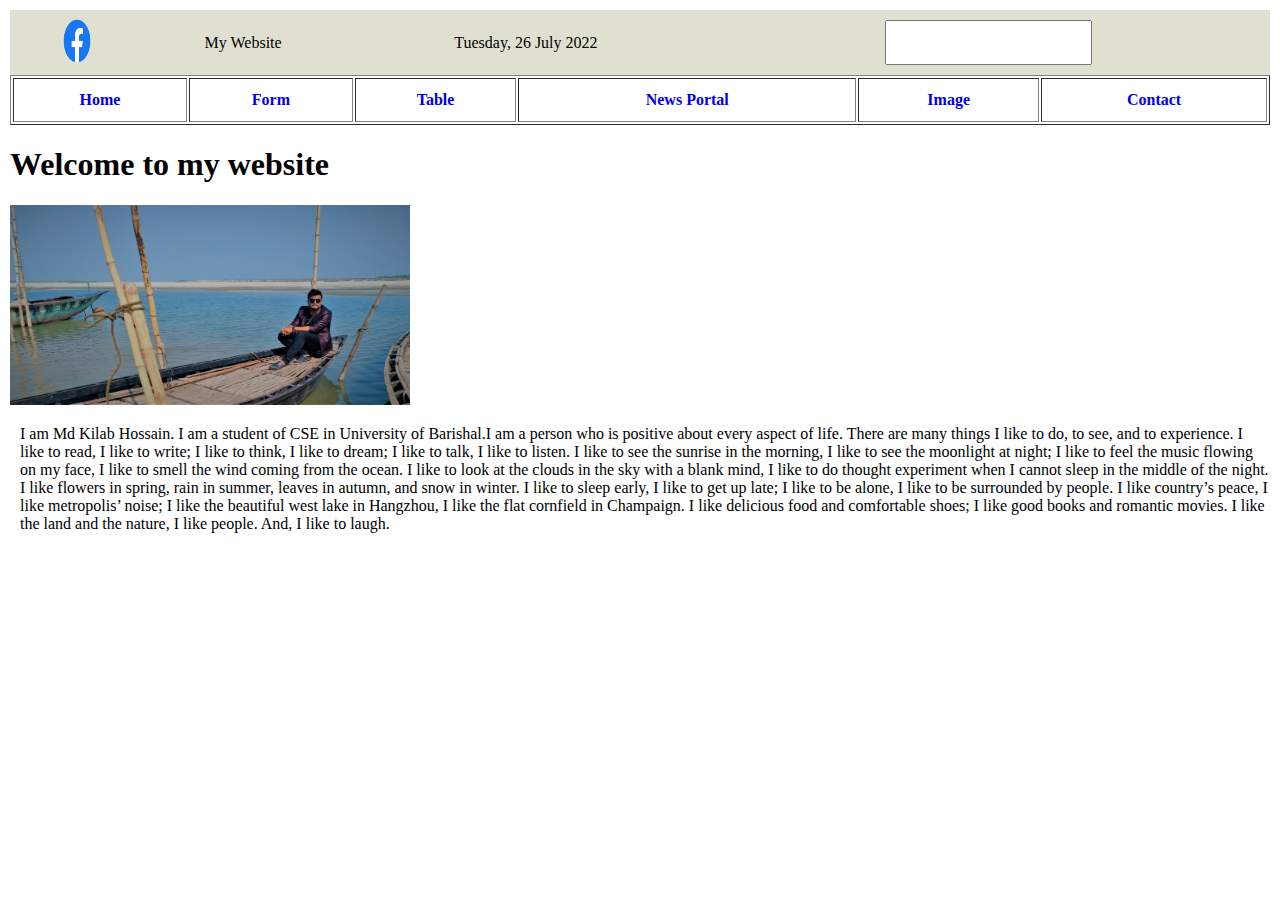
<file: index.html>
<!DOCTYPE html>
<html lang="en">
<head>
    <meta charset="UTF-8">
    <meta http-equiv="X-UA-Compatible" content="IE=edge">
    <meta name="viewport" content="width=device-width, initial-scale=1.0">
    <title>Document</title>
    <link rel="stylesheet" href="style.css">
</head>
<body>
    <header style="background-color: #e0e0d1">
        <table style="text-align: center" height="50px" width="100%">
          <tr>
            <td> <img src="img/Facebook-logo.png" alt="" height="50" width="50"></td>
            <td>My Website</td>
            <td>Tuesday, 26 July 2022</td>
            <td class="src"><input type="text"></td>
          </tr>
        </table>
      </header>

      <table class="a" border="" height="50px" width="100%">
        <tr>
          <th><a href="index.html">Home</a></th>
          <th><a href="form.html">Form</a></th>
          <th><a href="table.html">Table</a></th>
          <th><a href="newsportal.html">News Portal</a></th>
          <th><a href="image.html">Image</a></th>
          <th><a href="contact.html">Contact</a></th>
        </tr>
      </table>

      <h1>Welcome to my website</h1>
      <img src="img/IMG20220108123518.jpg" alt="" height="200" width="400">
      <p>I am Md Kilab Hossain. I am a student of CSE in University of Barishal.I am a person who is positive about every aspect of life. There are many things I like to do, to see, and to experience. I like to read, I like to write; I like to think, I like to dream; I like to talk, I like to listen. I like to see the sunrise in the morning, I like to see the moonlight at night; I like to feel the music flowing on my face, I like to smell the wind coming from the ocean. I like to look at the clouds in the sky with a blank mind, I like to do thought experiment when I cannot sleep in the middle of the night. I like flowers in spring, rain in summer, leaves in autumn, and snow in winter. I like to sleep early, I like to get up late; I like to be alone, I like to be surrounded by people. I like country’s peace, I like metropolis’ noise; I like the beautiful west lake in Hangzhou, I like the flat cornfield in Champaign. I like delicious food and comfortable shoes; I like good books and romantic movies. I like the land and the nature, I like people. And, I like to laugh.</p>
</body>
</html>
</file>
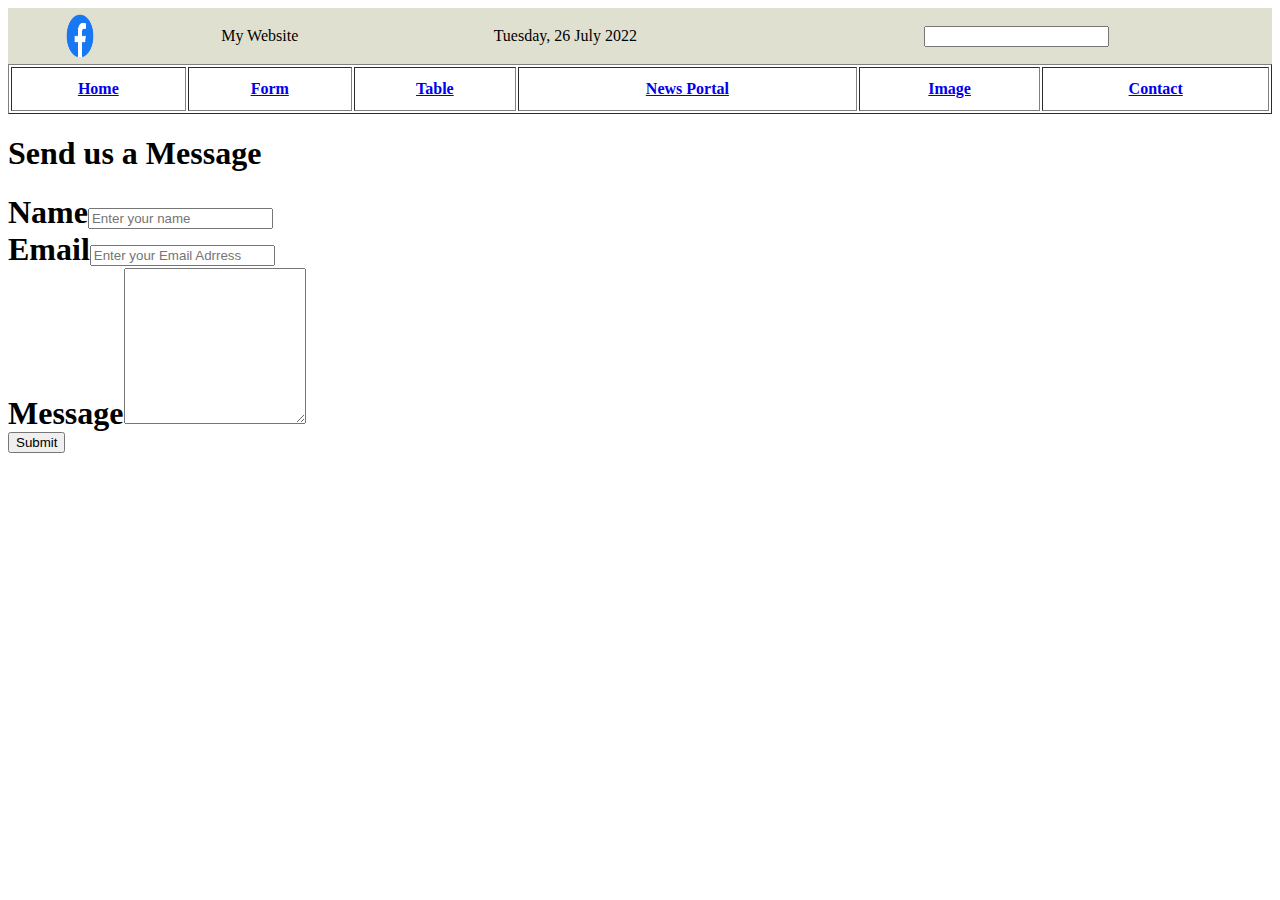
<file: contact.html>
<html>
<body>
    <header style="background-color: #e0e0d1">
        <table style="text-align: center" height="50px" width="100%">
          <tr>
            <td> <img src="img/Facebook-logo.png" alt="" height="50" width="50"></td>
            <td>My Website</td>
            <td>Tuesday, 26 July 2022</td>
            <td class="src"><input type="text"></td>
          </tr>
        </table>
      </header>
	  <table class="a" border="" height="50px" width="100%">
        <tr>
          <th><a href="index.html">Home</a></th>
          <th><a href="form.html">Form</a></th>
          <th><a href="table.html">Table</a></th>
          <th><a href="newsportal.html">News Portal</a></th>
          <th><a href="image.html">Image</a></th>
          <th><a href="contact.html">Contact</a></th>
        </tr>
      </table>
    <form action="#">
        <h1>Send us a Message<h1>
      
            <lebel>Name</lebel><input type placeholder="Enter your name"><br>
			
            <lebel>Email</lebel><input type placeholder="Enter your Email Adrress"><br>
          
            
            <lebel> Message</lebel><textarea name="#" id="#" cols="20" rows="10"></textarea><br>
          
            <input type ="submit">
			
			
			
        
    </form>
	
			
			
	
	
</body>
</html>
</file>
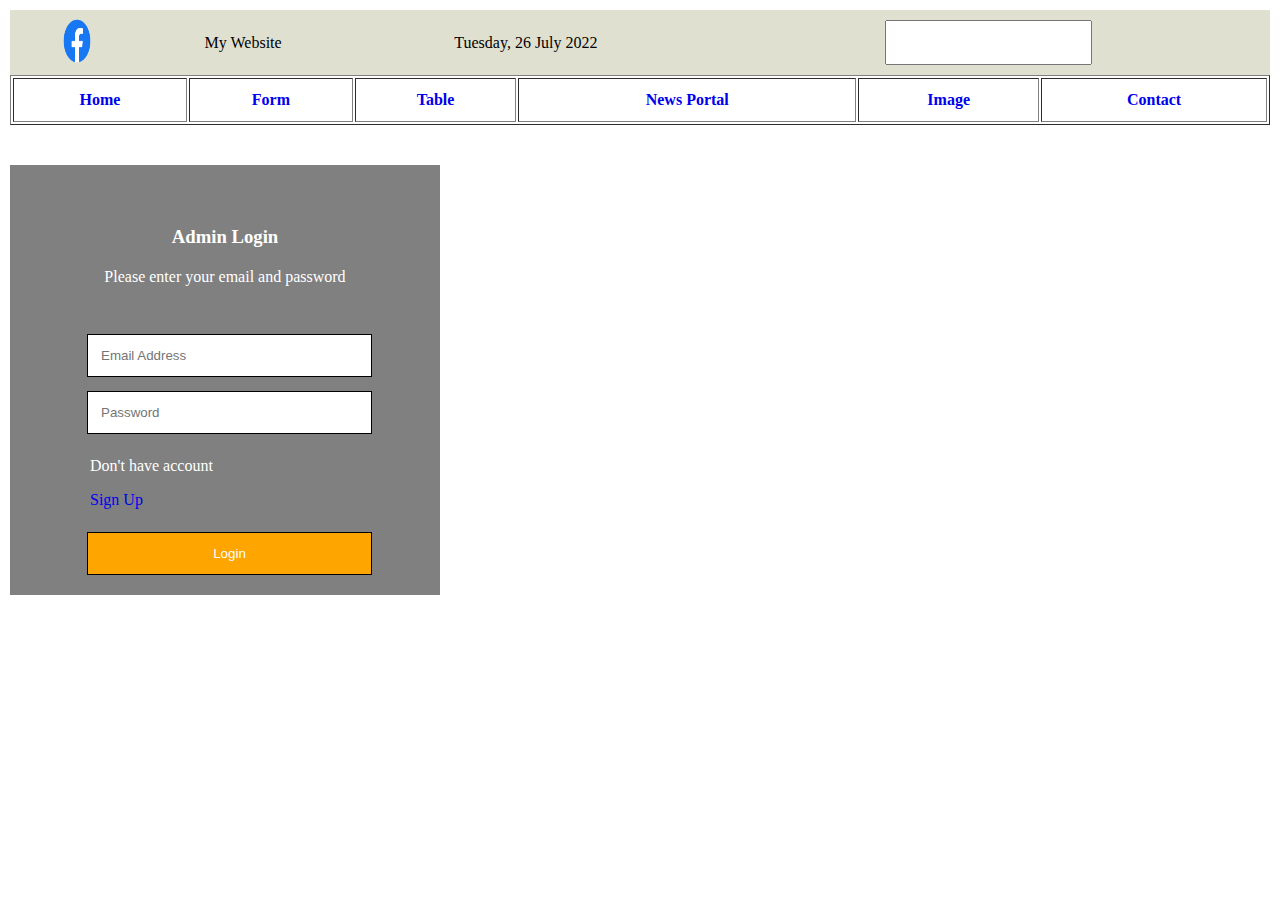
<file: form.html>
<!DOCTYPE html>
<html lang="en">
<head>

  <meta charset="UTF-8">
  <meta http-equiv="X-UA-Compatible" content="IE=edge">
  <meta name="viewport" content="width=device-width, initial-scale=1.0">
  <link rel="stylesheet" href="style.css">
  <title>Log in form</title>

</head>
<body>
    <header style="background-color: #e0e0d1">
        <table style="text-align: center" height="50px" width="100%">
          <tr>
            <td> <img src="img/Facebook-logo.png" alt="" height="50" width="50"></td>
            <td>My Website</td>
            <td>Tuesday, 26 July 2022</td>
            <td class="src"><input type="text"></td>
          </tr>
        </table>
      </header>
	  <table class="a" border="" height="50px" width="100%">
        <tr>
          <th><a href="index.html">Home</a></th>
          <th><a href="form.html">Form</a></th>
          <th><a href="table.html">Table</a></th>
          <th><a href="newsportal.html">News Portal</a></th>
          <th><a href="image.html">Image</a></th>
          <th><a href="contact.html">Contact</a></th>
        </tr>
      </table>
<form action="">

  <header>
    <h3>Admin Login</h3>
    <h4>Please enter your email and password</h4>
    <main>
      <section>
       <input class="email" type="email" size="30" placeholder="Email Address"> 
       <br>
       <input class="password"  type="password" size="30" placeholder="Password">
       
      </section>
      <p ><a class="forget" href="#">Don't have account</a></p>
	  <p><a href="regestration.html">Sign Up</a></p>
      <footer>
        <input class="login" type="text" size="30" placeholder="Login">
        </footer>
    </main>

    
  </header>
  </style>
</form>
  
</body>
</html>
</file>
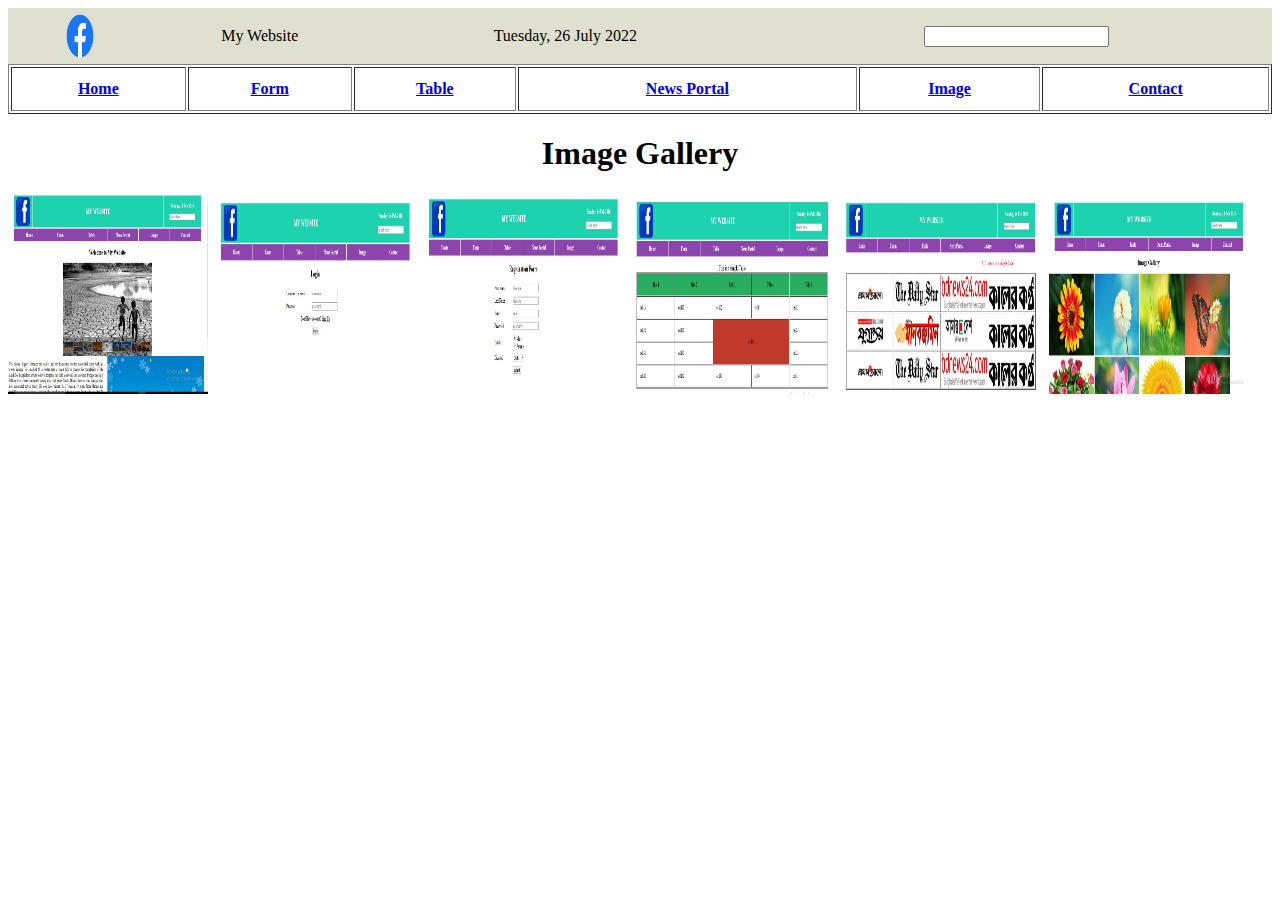
<file: image.html>
<html>
<body>
    <header style="background-color: #e0e0d1">
        <table style="text-align: center" height="50px" width="100%">
          <tr>
            <td> <img src="img/Facebook-logo.png" alt="" height="50" width="50"></td>
            <td>My Website</td>
            <td>Tuesday, 26 July 2022</td>
            <td class="src"><input type="text"></td>
          </tr>
        </table>
      </header>
	  <table class="a" border="" height="50px" width="100%">
        <tr>
          <th><a href="index.html">Home</a></th>
          <th><a href="form.html">Form</a></th>
          <th><a href="table.html">Table</a></th>
          <th><a href="newsportal.html">News Portal</a></th>
          <th><a href="image.html">Image</a></th>
          <th><a href="contact.html">Contact</a></th>
        </tr>
      </table>
    <form action="#">
        <h1 style="text-align: center">Image Gallery<h1>
      
            <lebel><img src="pic/1.JPG" alt="" height="200" width="200">
			<lebel><img src="pic/2.JPG" alt="" height="200" width="200">
			<lebel><img src="pic/3.JPG" alt="" height="200" width="200">
			<lebel><img src="pic/4.JPG" alt="" height="200" width="200">
            <lebel><img src="pic/5.JPG" alt="" height="200" width="200">
			<lebel><img src="pic/6.JPG" alt="" height="200" width="200">
    </form>
	
	
</body>
</html>
</file>
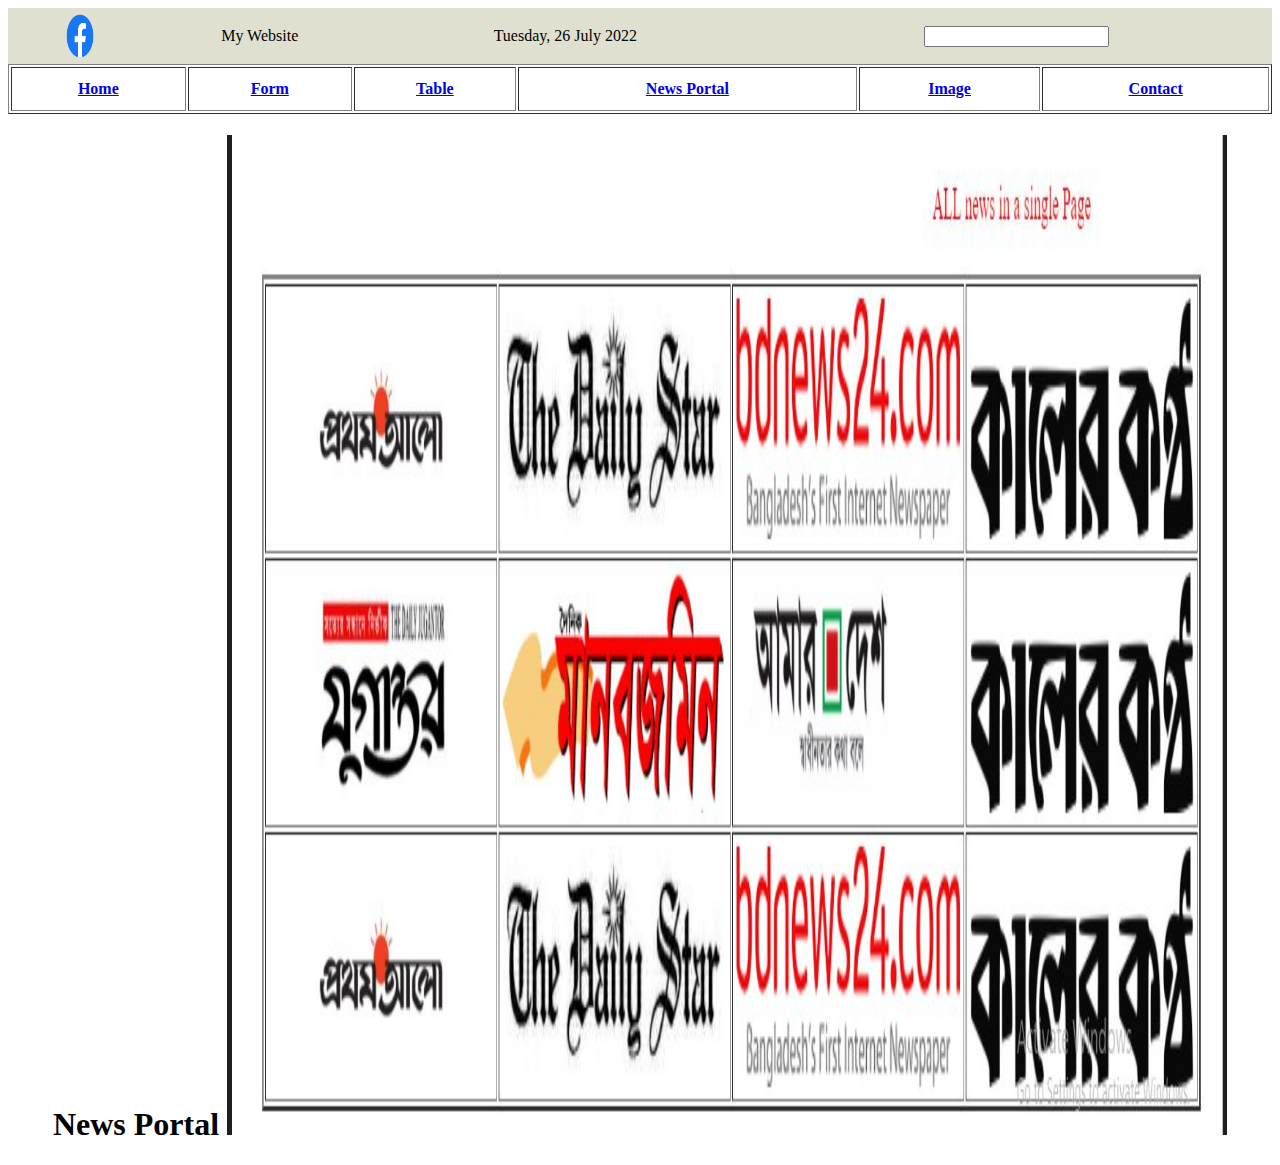
<file: newsportal.html>
<html>
<body>
    <header style="background-color: #e0e0d1">
        <table style="text-align: center" height="50px" width="100%">
          <tr>
            <td> <img src="img/Facebook-logo.png" alt="" height="50" width="50"></td>
            <td>My Website</td>
            <td>Tuesday, 26 July 2022</td>
            <td class="src"><input type="text"></td>
          </tr>
        </table>
      </header>
	  <table class="a" border="" height="50px" width="100%">
        <tr>
          <th><a href="index.html">Home</a></th>
          <th><a href="form.html">Form</a></th>
          <th><a href="table.html">Table</a></th>
          <th><a href="newsportal.html">News Portal</a></th>
          <th><a href="image.html">Image</a></th>
          <th><a href="contact.html">Contact</a></th>
        </tr>
      </table>
    <form action="#">
        <h1 align = "center">News Portal</<h1>
      
            <lebel><img src="pic/Screenshot (7).png" alt="" height="1000" width="1000">

    </form>
	
	
</body>
</html>
</file>
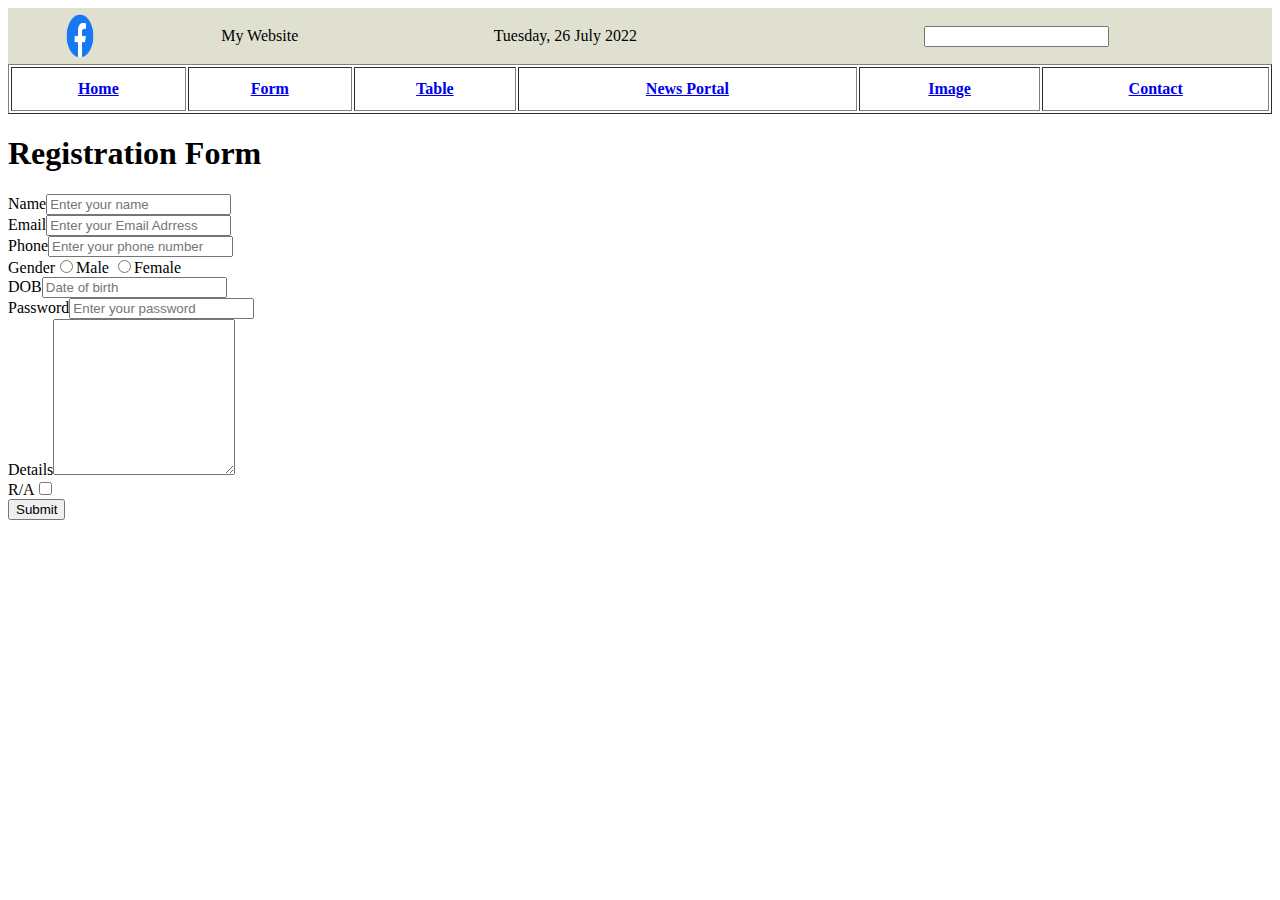
<file: regestration.html>
<html>
<body>
    <header style="background-color: #e0e0d1">
        <table style="text-align: center" height="50px" width="100%">
          <tr>
            <td> <img src="img/Facebook-logo.png" alt="" height="50" width="50"></td>
            <td>My Website</td>
            <td>Tuesday, 26 July 2022</td>
            <td class="src"><input type="text"></td>
          </tr>
        </table>
      </header>
	  <table class="a" border="" height="50px" width="100%">
        <tr>
          <th><a href="index.html">Home</a></th>
          <th><a href="form.html">Form</a></th>
          <th><a href="table.html">Table</a></th>
          <th><a href="newsportal.html">News Portal</a></th>
          <th><a href="image.html">Image</a></th>
          <th><a href="contact.html">Contact</a></th>
        </tr>
      </table>
    <form action="#">
        <h1>Registration Form</h1>
      
            <lebel>Name</lebel><input type placeholder="Enter your name"><br>
			
            <lebel>Email</lebel><input type placeholder="Enter your Email Adrress"><br>
            <lebel>Phone</lebel><input type placeholder="Enter your phone number"><br>
            <lebel>Gender</lebel><input type ="radio">Male <input type ="radio">Female</br>
            <lebel>DOB</lebel><input type placeholder="Date of birth"><br>
            <lebel>Password</lebel><input type placeholder="Enter your password"><br>
            <lebel>Details</lebel><textarea name="#" id="#" cols="20" rows="10"></textarea><br>
            <lebel>R/A</lebel><input type ="checkbox"><br>
            <input type ="submit">
        
    </form>
	
	
</body>
</html>
</file>
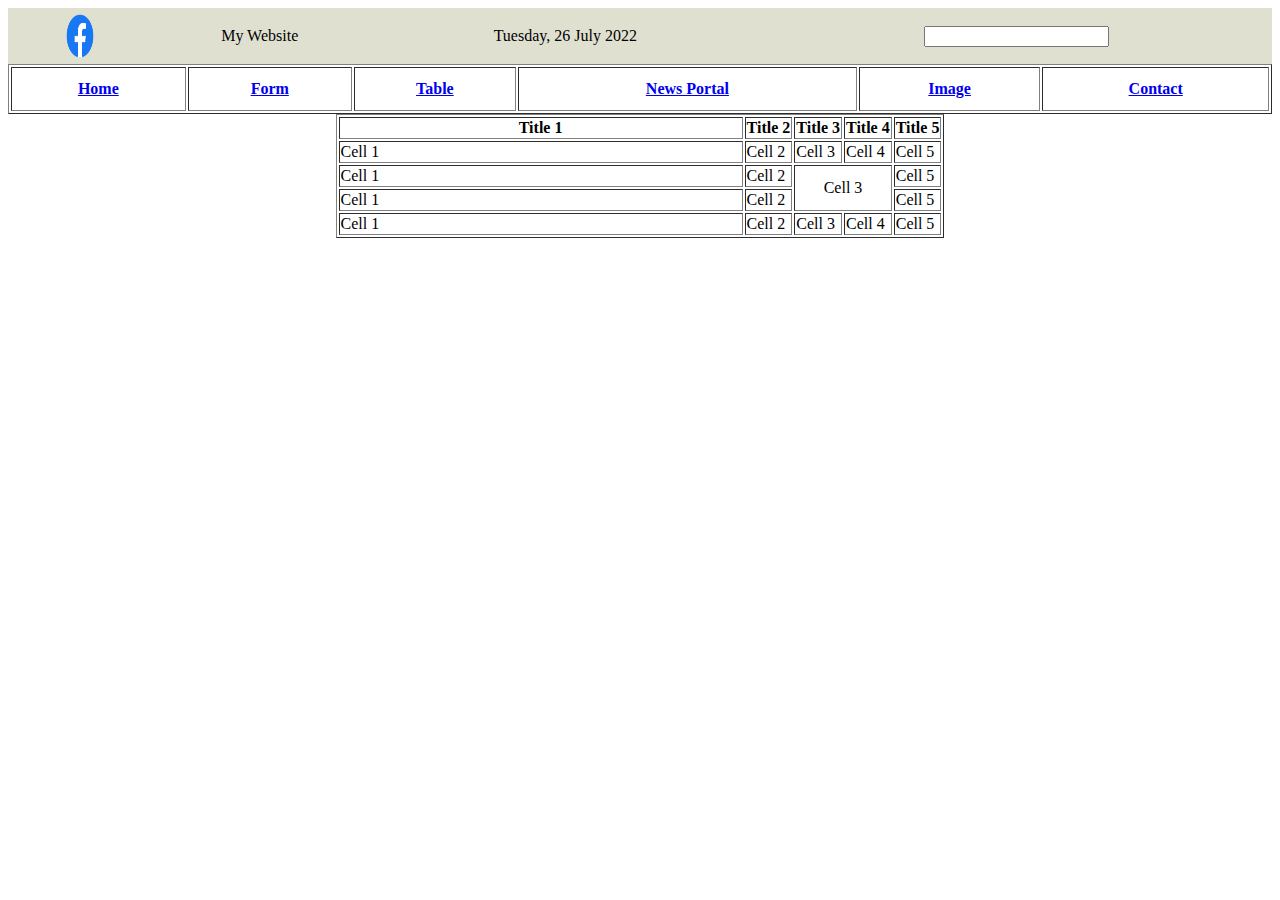
<file: table.html>
<html>
<body>
    <header style="background-color: #e0e0d1">
        <table style="text-align: center" height="50px" width="100%">
          <tr>
            <td> <img src="img/Facebook-logo.png" alt="" height="50" width="50"></td>
            <td>My Website</td>
            <td>Tuesday, 26 July 2022</td>
            <td class="src"><input type="text"></td>
          </tr>
        </table>
      </header>
	  <table class="a" border="" height="50px" width="100%">
        <tr>
          <th><a href="index.html">Home</a></th>
          <th><a href="form.html">Form</a></th>
          <th><a href="table.html">Table</a></th>
          <th><a href="newsportal.html">News Portal</a></th>
          <th><a href="image.html">Image</a></th>
          <th><a href="contact.html">Contact</a></th>
        </tr>
      </table>

      <table border="1" align = "center">
        <tr>
          <th style=height="400" width="400">Title 1</th>
          <th>Title 2</th>
          <th>Title 3</th>
          <th>Title 4</th>
          <th>Title 5</th>
        </tr>

        <tr>
          <td>Cell 1</td>
          <td>Cell 2</td>
          <td>Cell 3</td>
          <td>Cell 4</td>
          <td>Cell 5</td>
        </tr>

        <tr>
          <td>Cell 1</td>
          <td>Cell 2</td>
          <td colspan="2" rowspan="2" style="text-align: center">Cell 3</td>
          <td>Cell 5</td>
        </tr>

        <tr>
          <td>Cell 1</td>
          <td>Cell 2</td>
          <td>Cell 5</td>
        </tr>

        <tr>
          <td>Cell 1</td>
          <td>Cell 2</td>
          <td>Cell 3</td>
          <td>Cell 4</td>
          <td>Cell 5</td>
        </tr>
      </table>
  </body>
</html>
</file>
<file: style.css>
form{
 background-color:  gray;
    width: 350px;
    height: 350px;
  text-align: center;
  padding: 40px;
  box-shadow: none  ;
  margin-top:40px;

}


h3{
  text-align: center;
margin-top: 3px;
padding-top: 18px;
color: white;
font-weight: bold;

}

h4{
  text-align: center;
  margin-top: 18px;
  font-family: 'Times New Roman', Times, serif;
  font-weight: 100;
  color: white;
  padding-top: 1px;
  padding-bottom: 20px;
}
input{
  margin: 7px;
  padding: 13px;
  
}

  body {
   
    margin: auto;
    padding: 10px;
  
  
  }
  button{
    width: 30px;
    height: 30px;
    padding:20px
  }
  .login{
    background-color: orange;
    border: 1px solid black;
    text-align: center;
    padding: 13px;
  
  }
  .login::placeholder{
    color:white;
  }
  .password{
    border: 1px solid black;
    padding: 10px;
    width: auto;
    padding: 13px;
    background-color: white;

  }
  .email{
     border: 1px solid black;
     background-color: white;
    }

   
  p{
    text-align: left;
    margin-left:10px;
    
   
  }
  .forget{
    color:white;
  }
  .forget:hover{
    color: lightseagreen ;
  }

  main{
    text-align: left;
    margin-left: 30px;

  }
  input:focus { 
    outline: none !important;
    border-color: #719ECE;
    box-shadow: 0 0 10px #719ECE;
 }

  a{
text-decoration : none;
}
</file>
